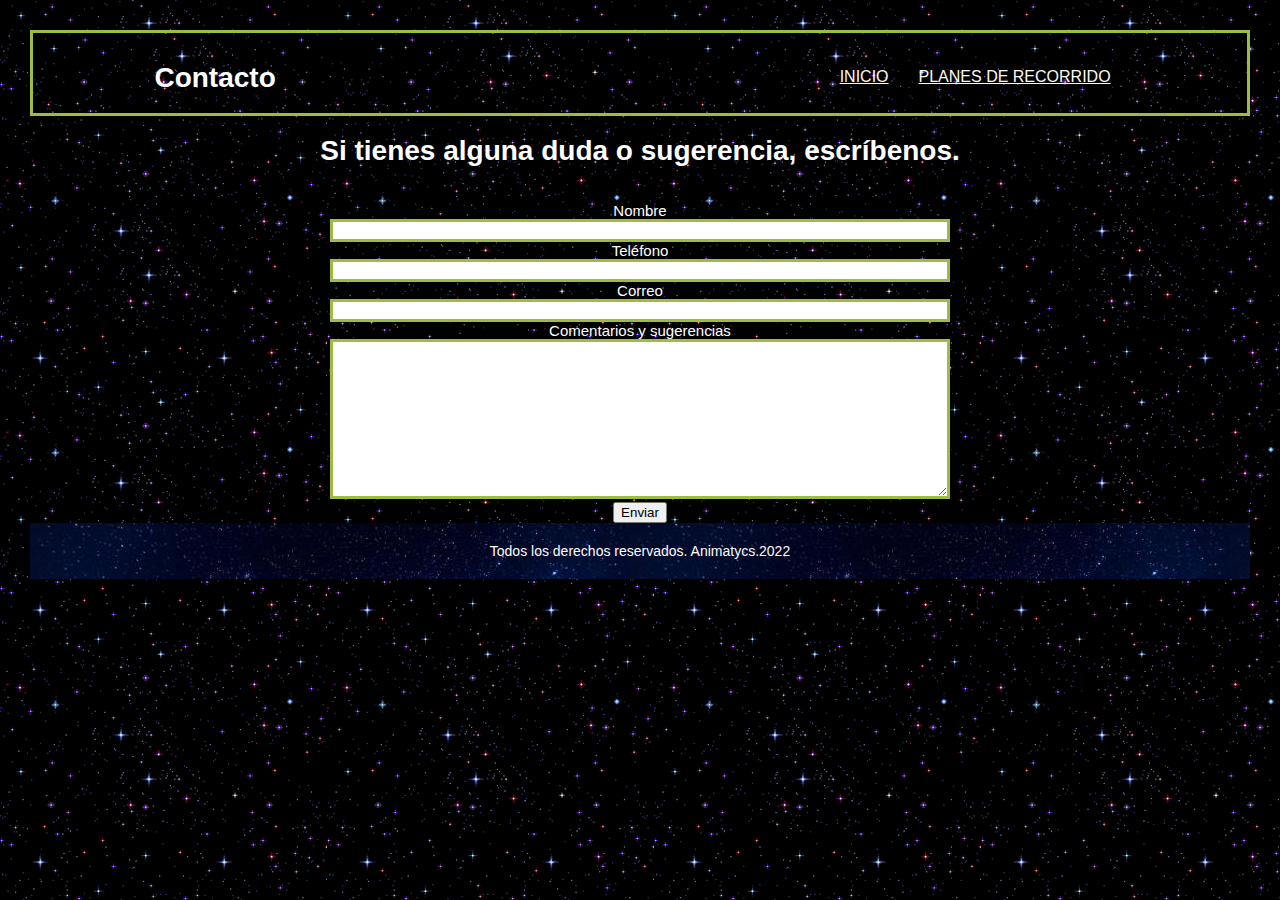
<file: contacto.html>
<!DOCTYPE html>
<html>
<head>
	<meta charset="utf-8">
	<meta name="keywords" content="museo, animales, rebajas, precios, planes, divertidos">
	<meta name="viewport" content="width=device-width, initial-scale=1">
	<link rel="stylesheet" type="text/css" href="css/efectos.css">
	<title>Proyecto Museo</title>
</head>
<body>
	<header>
		<div class="contenedor">
			<h1 id="nombre">
				Contacto
			</h1>
			<nav>
				<ul>
					<li><a href="planes.html">Planes de recorrido</a></li>
					<li><a href="index.html">Inicio</a></li>
				</ul>
			</nav>
		</div>
	</header>

<section class="info">
	<h1 id="tit-form">Si tienes alguna duda o sugerencia, escríbenos.</h1><br>
	<form>
		<label>Nombre</label><br>
		<input type="name" name="Nombre"><br>
		<label>Teléfono</label><br>
		<input type="tel" name="Teléfono"><br>
		<label>Correo</label><br>
		<input type="email" name="Correo"><br>
		<label>Comentarios y sugerencias</label><br>
		<textarea cols="30" rows="10"></textarea><br>
		<button type="boton1">Enviar</button>
	</form>
</section>
		

<footer id="footer" class="contenedor">
	Todos los derechos reservados. Animatycs.2022
</footer>

	
</body>
</html>
</file>
<file: css/efectos.css>
body{
	font-family: italic, helvetica;
	font-size: 14px;
	margin: 0px;
	padding: 30px;
	background: url("../img/cosmos2.gif");

}

.contenedor{
	width: 80%;
	margin: auto;
	overflow: hidden;
}

ul{
	margin: 0;
	padding: 0;
}

header{
	background: url("../img/cosmos2.gif");
	color: white;
	padding-top: 10px;
	min-height: 70px;
	border-style: solid;
	border-color: #9EBC42;
}

header a{
	color: floralwhite;
	padding-top: 50px;
	min-height: 20px;
	font-size: 16px;
	text-transform: uppercase;

}

header li{
	float: right;
	display: inline;
	padding: 15px 15px 20px 15px;
	margin-bottom: 5px;
}

header nav{
	float: right;
	margin-top: 10px;
}

#nombre{
	float: left;
}

#central{
	min-width: auto;
	min-height: auto;
	background: url("../img/cosmos2.gif");
}

#central h1{
	margin-top: 60px;
	font-size: 50px;
	margin-bottom: 10px;
	text-align: center;
	color: white;
}

#central p{
	font-size: 25px;
	text-align: center;
	color: white;
	margin-top: 40px;
}

#cajas{
	margin-top: 20px;
}

#cajas .caja{
	float: left;
	text-align: center;
	width: 30%;
	padding: 10px;
	color: snow;
	font-size: 14px;
}
#cajas .caja img{
	margin-left: 50px;
	width: 250px;
	height: 250px;
	border-radius: 50px;
}

.boton1{
	color: white;
	border-radius: 40px;
	background-color: rgba(80, 30, 40, 1.0);
}

#encuesta{
	margin-top: 20px;
}

#solicitud{
	margin-top: 30px;
	font-size: 20px;
}

#cuadro{
	background: url("../img/cosmos2.gif");
	border-width: 5px;
	border-style: solid;
	border-color: #9EBC42;
	color: white;
	font-size: 12px;
}

#Preguntas{
	padding: 15px;
	color: white;
	background: url("../img/fondo1.jpg");
}

#Preguntas h1{
	float: left;
}

#Preguntas form{
	float: right;
	margin-top: 15px;
}

#Preguntas input[type="email"]{
	padding: 4px;
	height: 25px;
	width: 250px;
}

#boton1{
	border-radius: 10px;
	width: 80px;
	height: 35px;
	background-color: gray;
}
#footer {
	padding: 20px;
	color: snow;
	background: url("../img/fondo1.jpg");
	text-align: center;
	width: auto;
}

.planes{
	color: white;
	min-height: 400px;
}

#planilla-planes{
	font: 30px white;
	text-align: center;
}

.slider1{
	background-image: url("../img/meteoro.gif");
	min-height: 400px;
	min-width: 500px;
	background-attachment: fixed;
	background-position: center;
	background-repeat: no-repeat;
	background-size: cover;
	display: grid;
	place-items: center;
	backdrop-filter:  blur(20px);
}

.slider2{
	background-image: url("../img/lluviameteoro.gif");
	min-height: 400px;
	min-width: 500px;
	background-attachment: fixed;
	background-position: center;
	background-repeat: no-repeat;
	background-size: cover;
	display: grid;
	place-items: center;
	backdrop-filter:  blur(20px);
}

.slider3{
	background-image: url("../img/lunaymar.gif");
	min-height: 400px;
	min-width: 500px;
	background-attachment: fixed;
	background-position: center;
	background-repeat: no-repeat;
	background-size: cover;
	display: grid;
	place-items: center;
	backdrop-filter:  blur(20px);
}

#info{
	background-image: url("../img/cosmos1.gif");
	font-size: 20px;
	text-align: center;
	width: 400px;
}

#tit-form{
	font: 30px;
	color: white;
	text-align: center;
}


label{
	color: white;
	font-size: 15px;
}

input{
	width: 50%;
	height: 50%;
	border-color: #9EBC42;
	border-style: solid;
	border-width: 3px;
}

textarea{
	width: 50%;
	height: 50%;
	border-color: #9EBC42;
	border-style: solid;
	border-width: 3px;
}

.info{
	text-align: center;
}
</file>
